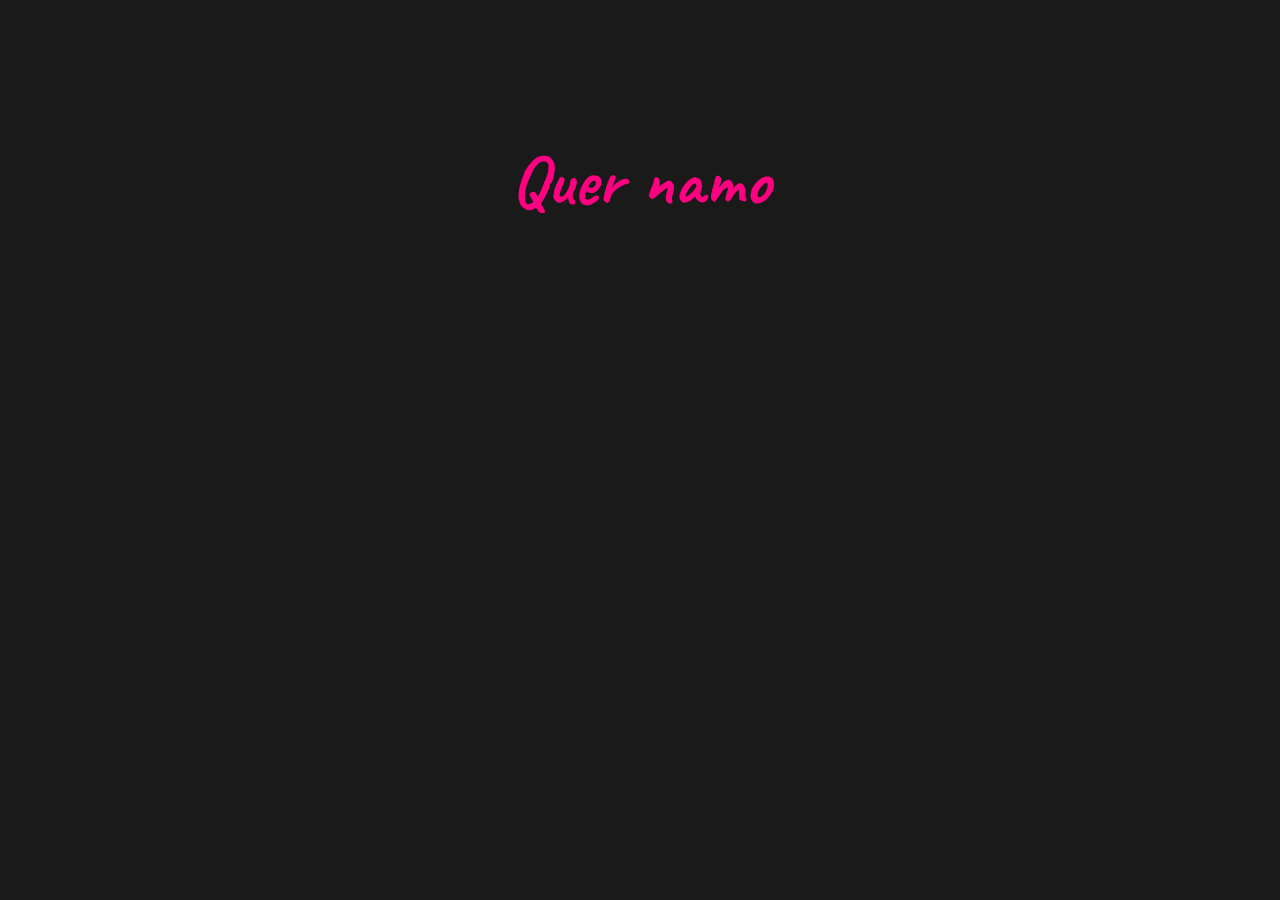
<file: index.html>
<!DOCTYPE html>
<html>
<head>
  <meta charset="UTF-8">
  <meta name="viewport" content="width=device-width, initial-scale=1.0">
  <title>para kathi☄️</title>
  <link rel="preconnect" href="https://fonts.googleapis.com">
  <link rel="preconnect" href="https://fonts.gstatic.com" crossorigin>
  <link href="https://fonts.googleapis.com/css2?family=Caveat:wght@700&display=swap" rel="stylesheet">
  <style>
    body {
      font-family: 'Caveat', cursive;
      text-align: center;
      background: #1a1a1a;
      color: #fff;
      margin: 0;
      padding: 0;
      overflow: hidden;
    }

    h1 {
      color: #ff0080;
      margin-top: 15vh; /* Margem responsiva */
      font-size: 6vw; /* Tamanho reduzido */
      min-height: 8vw;
    }

    .pedido {
      margin-bottom: 50px;
    }

    .botoes {
      min-height: 10vh;
      display: flex;
      justify-content: center;
      align-items: center;
      margin-top: 50px;
      opacity: 0;
      transition: opacity 1s ease-in-out;
    }

    .botao {
      font-family: 'Caveat', cursive;
      display: inline-block;
      padding: 10px 20px;
      font-size: 3.5vw; /* Tamanho reduzido */
      background-color: #ff0080;
      color: #fff;
      border: none;
      cursor: pointer;
      margin: 0 10px;
      transition: transform 0.3s;
      border-radius: 5px;
      box-shadow: 0 2px 5px rgba(0, 0, 0, 0.3);
      position: relative;
    }

    .botao:hover {
      transform: scale(1.1);
    }

    #nao {
        /* Posição inicial é gerenciada pelo flexbox */
    }

    .pulse-attention {
      animation: shake 0.5s ease-in-out infinite;
    }
    
    .popping-heart {
        position: fixed;
        font-size: 30px;
        pointer-events: none; /* Impede que o emoji bloqueie cliques */
        animation: pop-and-fade 0.7s ease-out forwards;
        z-index: 100;
    }

    @keyframes shake {
        0%, 100% { transform: translateX(0); }
        10%, 30%, 50%, 70%, 90% { transform: translateX(-8px); }
        20%, 40%, 60%, 80% { transform: translateX(8px); }
    }

    @keyframes pop-and-fade {
        0% {
            transform: scale(0.5);
            opacity: 1;
        }
        50% {
            transform: scale(1.2);
            opacity: 0.8;
        }
        100% {
            transform: scale(1.8);
            opacity: 0;
        }
    }

    /* Media query para telas muito grandes */
    @media (min-width: 1200px) {
        h1 { font-size: 72px; min-height: 90px; } /* Tamanho reduzido */
        .botao { font-size: 42px; } /* Tamanho reduzido */
    }

  </style>
</head>
<body>
  <div class="pedido">
    <h1></h1>
  </div>
  <div class="botoes">
    <button id="sim" class="botao">Sim!</button>
    <button id="nao" class="botao">Não</button>
  </div>

  <script>
    const simButton = document.getElementById('sim');
    const naoButton = document.getElementById('nao');
    const h1 = document.querySelector('h1');
    const botoesDiv = document.querySelector('.botoes');

    const texto = "Quer namorar comigo kathi?";
    let index = 0;

    const heartEmojis = ['❤️', '🩷', '🧡', '💛', '💚', '💙', '🩵', '💜', '🤎', '🖤', '🩶', '🤍', '💔', '❤️‍🔥', '❤️‍🩹', '❣️', '💕', '💞', '💓', '💗', '💖', '💘', '💝', '💟', '🫶', '♥️', '💌'];

    function typeWriter() {
      if (index < texto.length) {
        h1.innerHTML += texto.charAt(index);
        index++;
        setTimeout(typeWriter, 120);
      } else {
        botoesDiv.style.opacity = '1';
        setTimeout(() => {
            simButton.classList.add('pulse-attention');
        }, 5000);
      }
    }

    function moverBotaoNao() {
      if (naoButton.style.position !== 'absolute') {
          const rect = naoButton.getBoundingClientRect();
          naoButton.style.position = 'absolute';
          naoButton.style.left = `${rect.left}px`;
          naoButton.style.top = `${rect.top}px`;
      }

      const padding = 20;
      const maxX = window.innerWidth - naoButton.offsetWidth - padding;
      const maxY = window.innerHeight - naoButton.offsetHeight - padding;
      
      const newX = Math.max(padding, Math.floor(Math.random() * maxX));
      const newY = Math.max(padding, Math.floor(Math.random() * maxY));

      naoButton.style.left = `${newX}px`;
      naoButton.style.top = `${newY}px`;
    }

    function createPoppingHeart(e) {
        const heart = document.createElement('div');
        heart.className = 'popping-heart';
        
        const randomEmoji = heartEmojis[Math.floor(Math.random() * heartEmojis.length)];
        heart.textContent = randomEmoji;

        // Centraliza o emoji no cursor
        heart.style.left = `${e.clientX - 15}px`;
        heart.style.top = `${e.clientY - 15}px`;

        document.body.appendChild(heart);

        // Remove o emoji após a animação
        setTimeout(() => {
            heart.remove();
        }, 700); // Duração da animação
    }

    // --- Event Listeners ---

    window.onload = () => {
        setTimeout(typeWriter, 500);
    };

    simButton.addEventListener('click', () => {
      window.location.href = 'yes.html';
    });

    naoButton.addEventListener('mouseover', moverBotaoNao);

    document.addEventListener('click', createPoppingHeart);

  </script>
</body>
</html>
</file>
